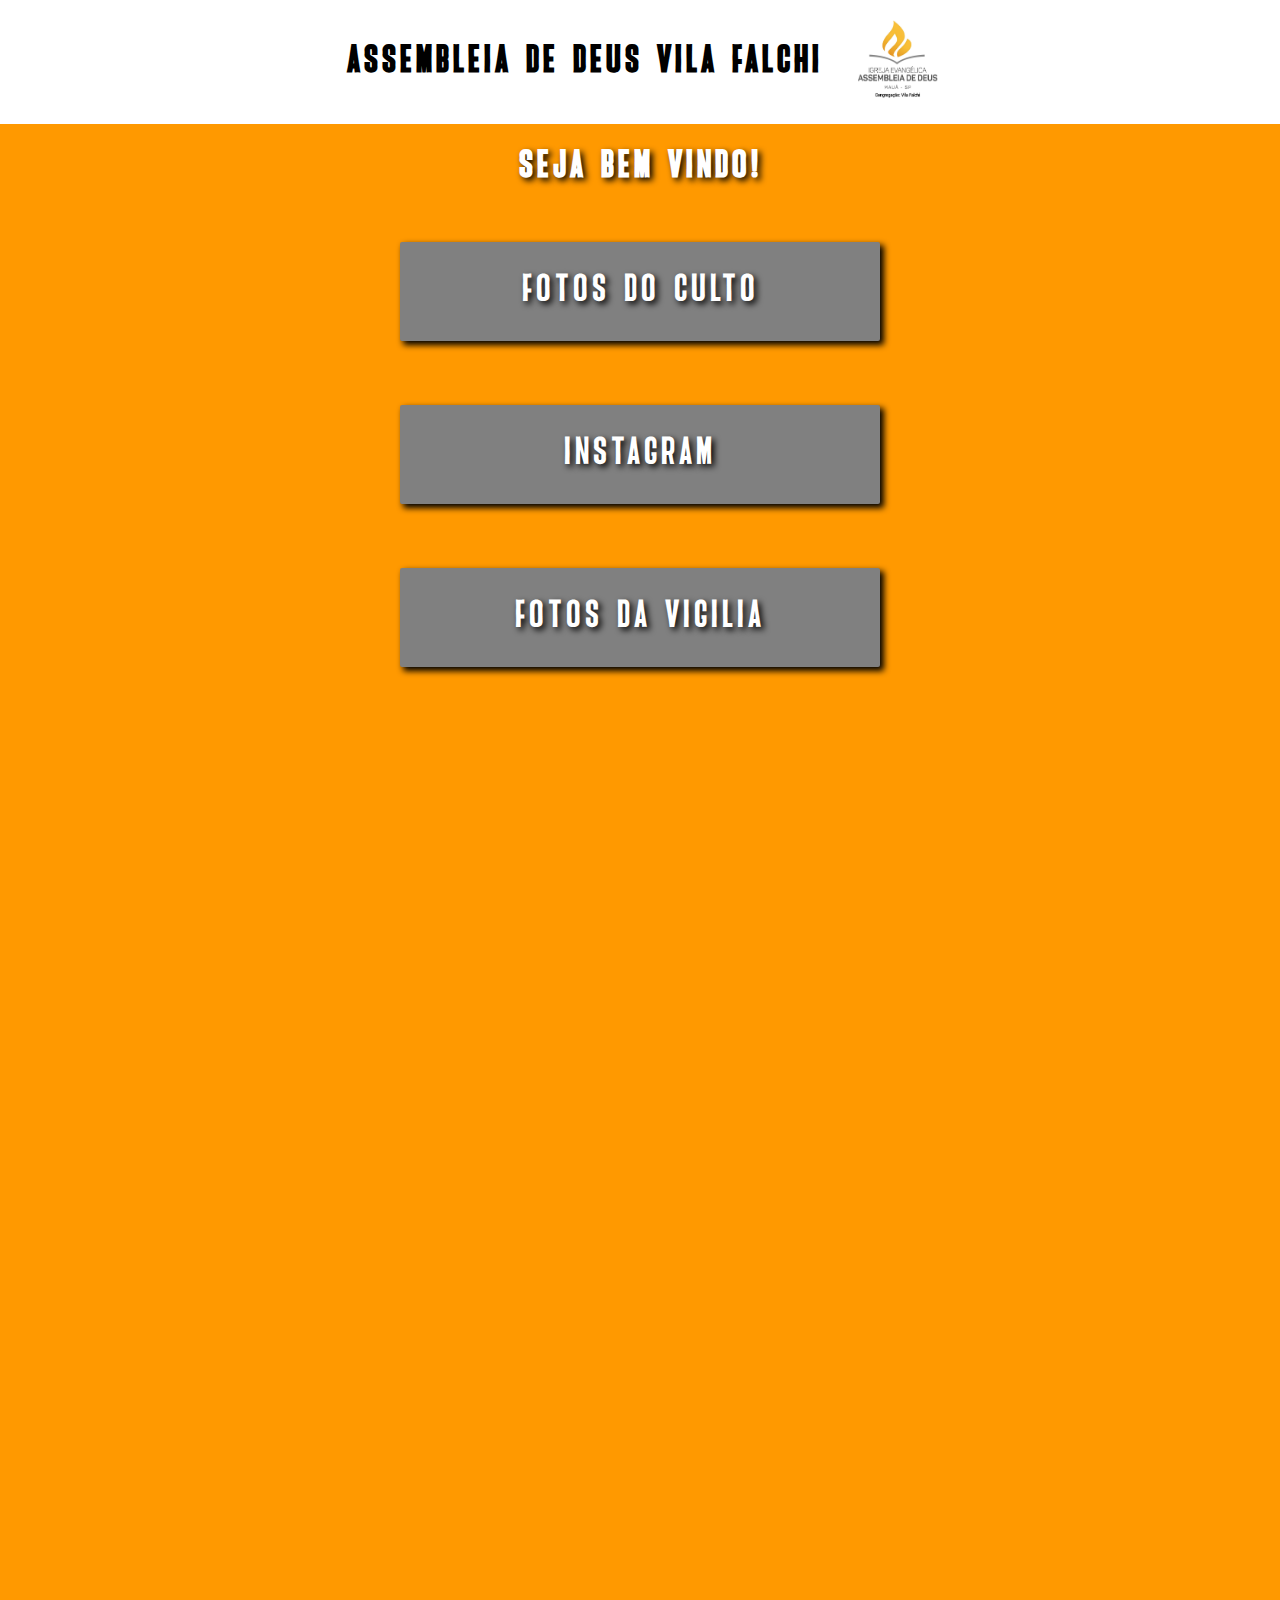
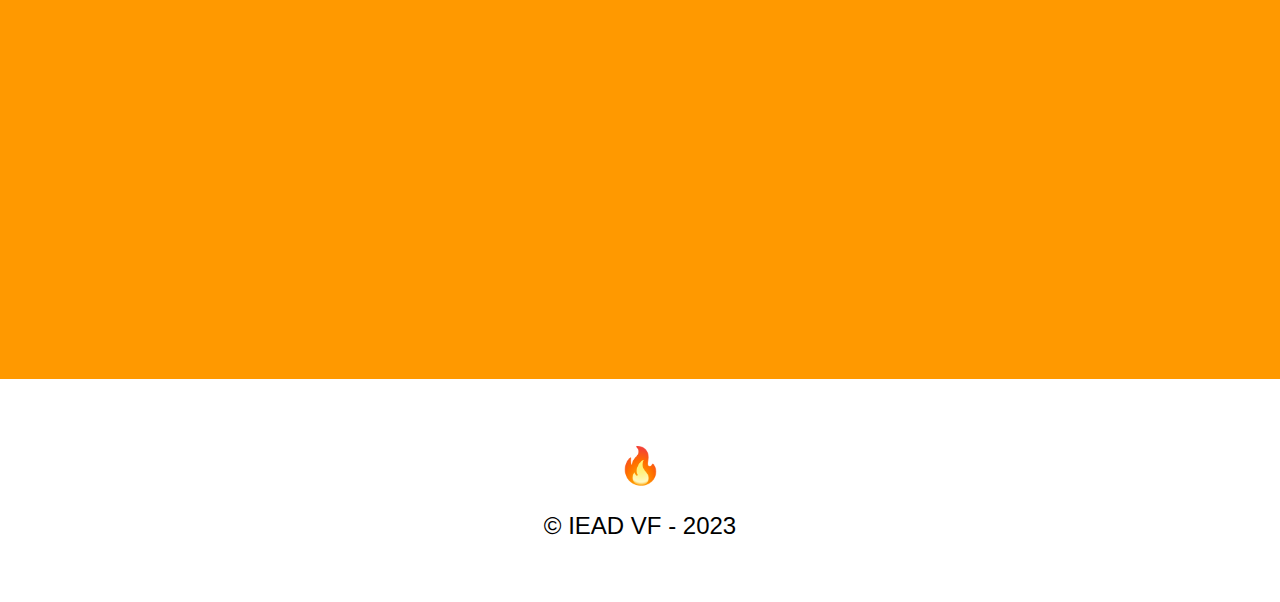
<file: index.html>
<!DOCTYPE html>
<html lang="pt-br">
<head>
    <meta charset="UTF-8">
    <link href="style.css" rel="stylesheet">
    <title>IEAD VF</title>
</head>
<body>
<header>
   <h1 class="titulo-principal">ASSEMBLEIA DE DEUS VILA FALCHI</h1>
   <img class="logoVF" src="logoVF.png" > 
</header>

<main>
    <div class="container-botoes">
    <h2 class="titulo-pagina">Seja bem vindo!</h2>
    <a href="https://drive.google.com/drive/folders/1prJkuydIOypOrpJDY0xgLQSbrxRfZFfv?usp=sharing"><button class="botao">Fotos do Culto</button></a>
    <a href="insta.html"><button class="botao">Instagram</button></a>
    <a href="https://drive.google.com/drive/folders/1YBy-K6zCW0Rn4TsvLUWPL8UublXDVDvB?usp=sharing"><button class="botao">Fotos da Vigilia</button></a>
    </div>
</main>

<footer>
     <h2>🔥</h2>
    <p class="copyright">&copy; IEAD VF - 2023</p>
</footer>
</body>
</html>
</file>
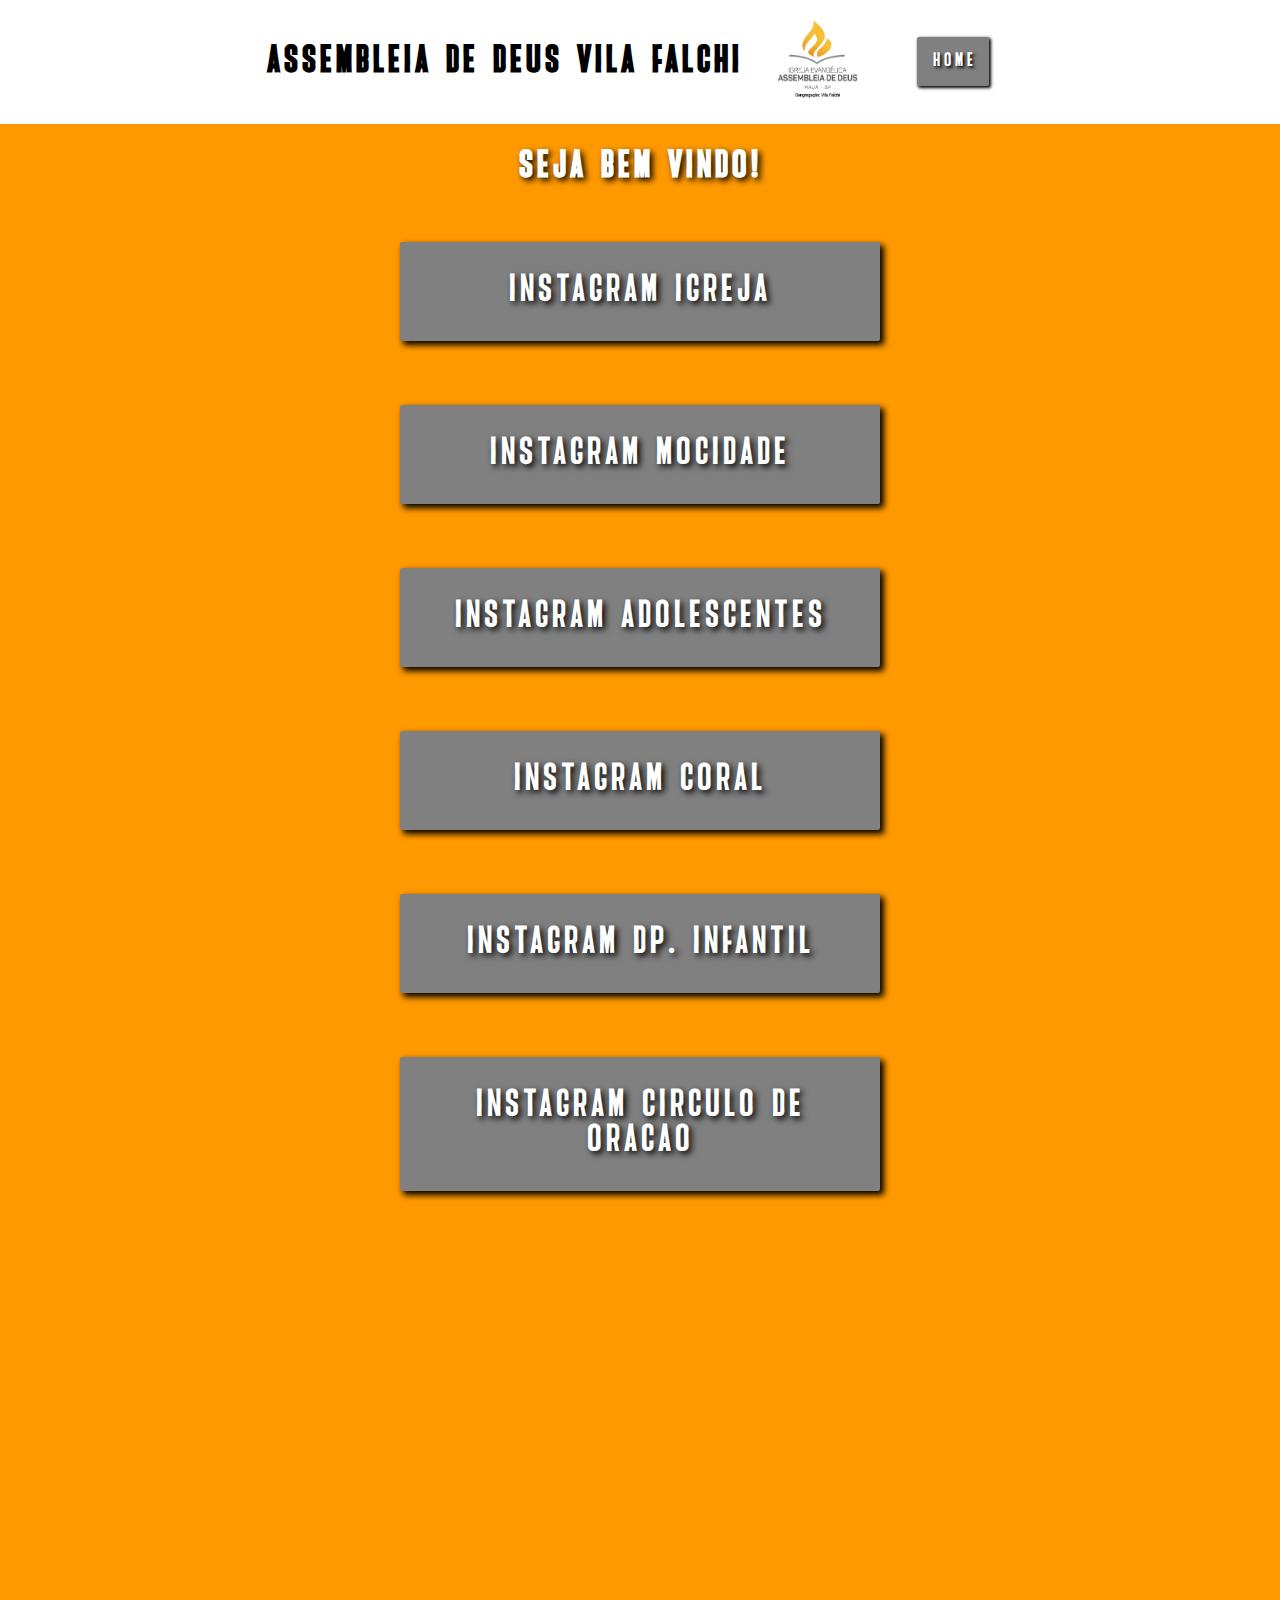
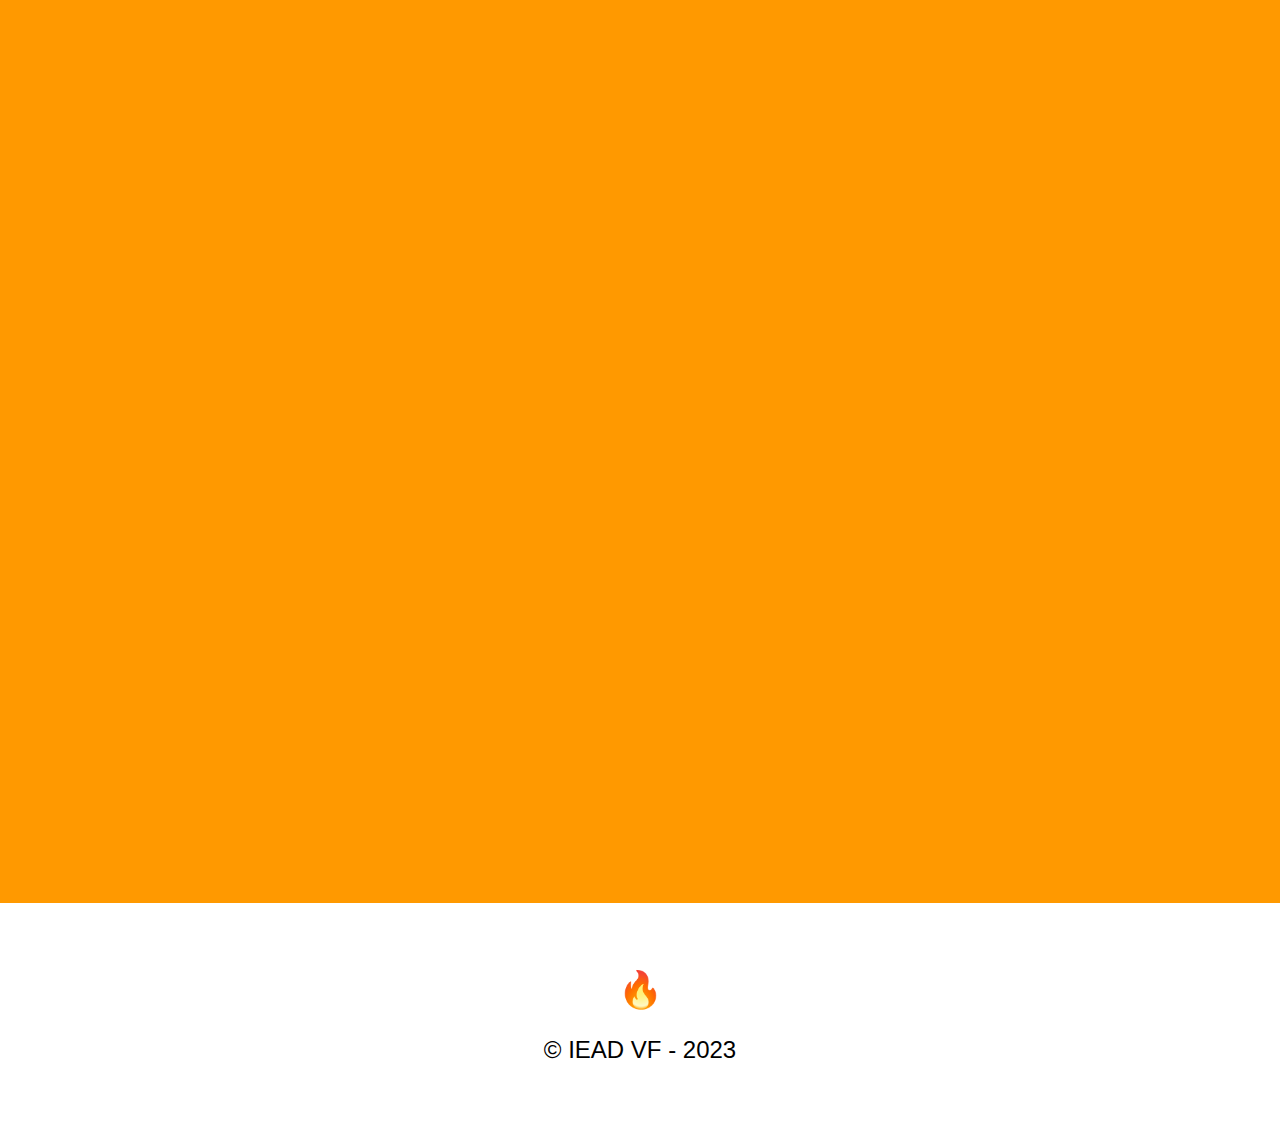
<file: insta.html>
<!DOCTYPE html>
<html lang="pt-br">
<head>
    <meta charset="UTF-8">
    <link href="style.css" rel="stylesheet">
    <title>Nossos Instagrans</title>
</head>
<body>

<header>
    <h1 class="titulo-principal">ASSEMBLEIA DE DEUS VILA FALCHI</h1>
    <img class="logoVF" src="logoVF.png" > 
    <div class="home">
        <a href="index.html"><button class="voltar">HOME</button></a>
    </div>
 </header>

<main>
     <h2 class="titulo-pagina">Seja bem vindo!</h2>
     <div class="container-botoes">
     <a href="https://www.instagram.com/ieadfalchi/"><button class="botao">Instagram Igreja</button></a>
     <a href="https://www.instagram.com/mocidadebenezer_/"><button class="botao">Instagram Mocidade</button></a>
     <a href="https://www.instagram.com/adoles.elshaday/"><button class="botao">Instagram Adolescentes</button></a>
     <a href="https://www.instagram.com/coral.redencaovf/"><button class="botao">Instagram Coral</button></a>
     <a href="https://www.instagram.com/dptperfeitolouvor/"><button class="botao">Instagram Dp. Infantil</button></a>
     <a href="https://www.instagram.com/rosas_desaronvf/"><button class="botao">Instagram Circulo de Oracao</button></a>
     </div> 
</main>
<footer>
    <h2>🔥</h2>
   <p class="copyright">&copy; IEAD VF - 2023</p>
</footer>
</body>
</html>
</file>
<file: style.css>
body {
    background: rgb(255, 153, 0);
    margin: 0;
    padding: 0;
    line-height: 1;
    font-family:'thaoma', "Arial";
}
.logoVF{
    width: 5em;
    height: 5em;
    padding: 15px;
   
}
header {
    background: #ffffff;
    /* width: 1264px; */
    padding: 0.3em 0;
    display: flex;
    justify-content:center;
}

.header_container {
    width: 100%;
    max-width: 1280px;
    margin: 0 auto;
    
}
.titulo-principal{ 
       display: inline-block;
       align-items: center;
       padding: 20px;
       font-family: FlavorSans;
       letter-spacing: 4px;
}
@font-face {
    font-family: FlavorSans;
    src: url(Flavor_sans.otf);
}
.titulo-pagina{
       display: flex;
       justify-content: center;
       font-size: 2em;
       font-family: FlavorSans;
       color: #ffffff;
       letter-spacing: 4px;
       text-shadow: black 0.1em 0.1em 0.2em;
}

.container-botoes{
    display: flex;
    flex-direction: column;
    align-items: center;
    text-align: center;

}
.botao{
    width: 15em;
    min-height: 1em;
    font-family: FlavorSans;
    letter-spacing: 4px;
    padding: 1em;
    font-size: 2em;
    margin: 1em;
    border: 0;
    border-radius: 2px;
    box-shadow:  black 0.1em 0.1em 0.2em;
    background-color: gray;
    color: #ffffff;
    text-shadow: black 0.1em 0.1em 0.2em;
}
    button:hover{
    background-color: #ffffff;
    color: black;
    text-shadow: gray 0.1em 0.1em 0.2em;
    
}
.voltar{
    width: 4.5em;
    min-height: 1em;
    font-family: FlavorSans;
    letter-spacing: 4px;
    padding: 1em;
    font-size: 1em;
    margin: 1em;
    border: 0;
    border-radius: 2px;
    box-shadow:  black 0.1em 0.1em 0.2em;
    background-color: gray;
    color: #ffffff;
    text-shadow: black 0.1em 0.1em 0.2em;
    /* margin-left: 40em; */
    margin-top: 2em;
    text-align: center;
}
.home{
    display: flex;
    justify-content: center;
    width: 10em;
    
}
.home button:hover{
    background-color:rgb(255, 153, 0) ;
    color: #ffffff;
    text-shadow: gray 0.1em 0.1em 0.2em;
    
}
footer{
    background: #ffffff;
    padding: 0.3em 0;
    font-size: 1.5em;
    text-align: center;
    padding: 40px 0;
    margin-top: 100%;
}
</file>
